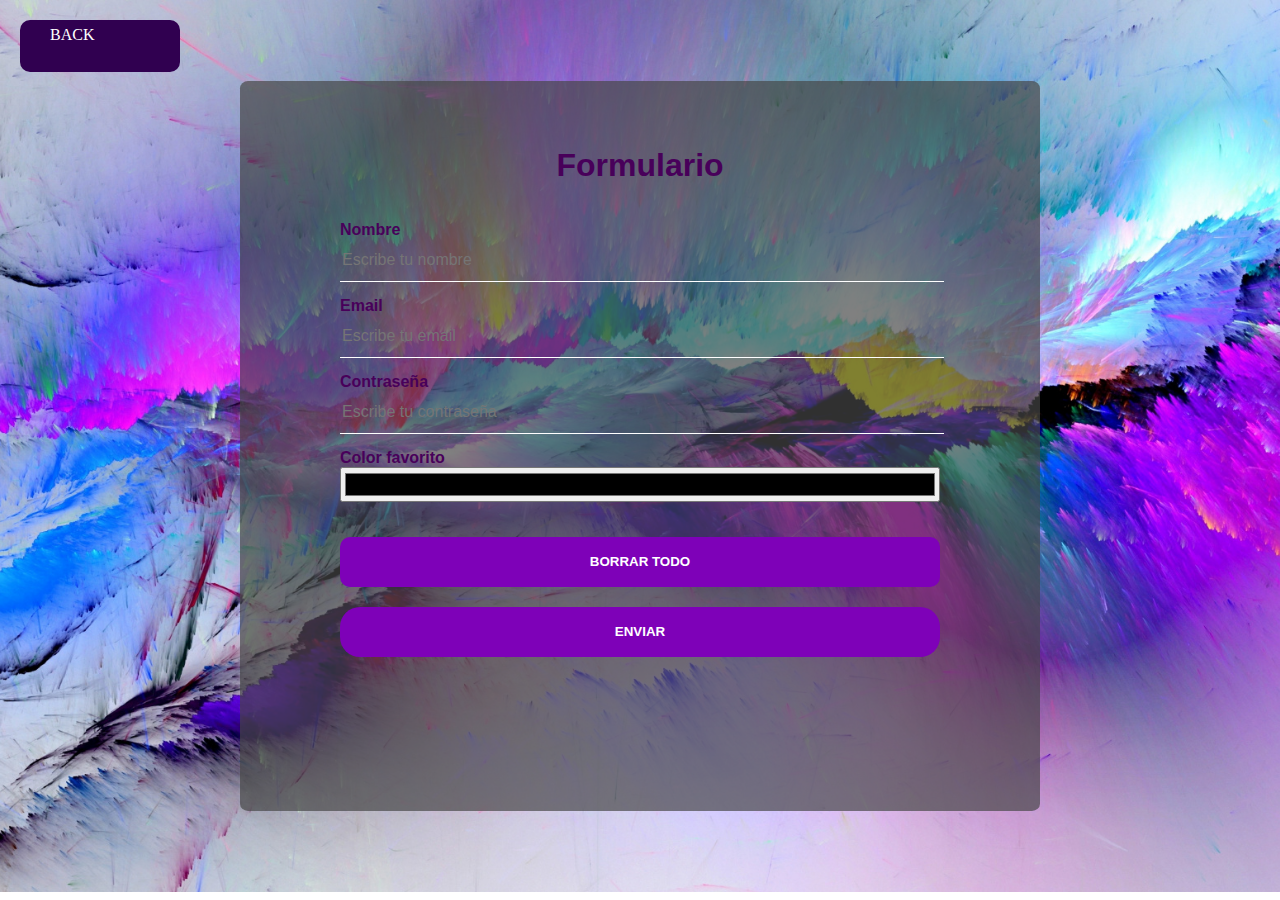
<file: form.html>
<!DOCTYPE html>
<html lang="es">
<head>
    <meta charset="UTF-8">
    <link rel="stylesheet" href="css/form.css">
    <link href="https://cdn.jsdelivr.net/npm/bootstrap@5.0.2/dist/css/bootstrap.min.css" rel="stylesheet" integrity="sha384-EVSTQN3/azprG1Anm3QDgpJLIm9Nao0Yz1ztcQTwFspd3yD65VohhpuuCOmLASjC" crossorigin="anonymous">
    <title>Document</title>
</head>
<body>
<nav>
   <a href="index.html">BACK</a> 
</nav>
<div class="login-contenedor">
    <h1>Formulario</h1>
    <form name="login">
        <label for="nombre">Nombre</label>
        <input type="text" placeholder="Escribe tu nombre"> 

        <label for="email">Email</label>
        <input type="email" placeholder="Escribe tu email">  

        <label for="password">Contraseña</label> 
        <input type="password" placeholder="Escribe tu contraseña"> 

        <label for="Color">Color favorito</label> 
        <input type="color"> 
        
        <input type="reset" value="BORRAR TODO"> 
        
        <input type="submit" value="ENVIAR">
    </form>
</div>
</body>
</html>
</file>
<file: css/form.css>
body{
    background: url(../img/fondo.jpg) no-repeat center;
    background-size: cover;
}
.login-contenedor{
    font-family: arial;
    border-radius: 1%;
    background-color: rgba(70, 70, 70, 0.688);
    color: rgb(72, 0, 90);
    position: relative;
    height: 600px;
    width: 600px;
    margin: 9vh auto;
    padding: 100px;
    padding-top: 30px;
}

.login-contenedor h1{
    padding-top: 15px;
    text-align: center;
    padding-bottom: 15px;
}

.login-contenedor label{
    display: inline-block;
    font-weight: bold;
    margin: 0;
    padding: 0;
}

.login-contenedor input{
    width: 100%;
    margin-bottom: 15px;
}

.login-contenedor input[type="text"], .login-contenedor input[type="password"], .login-contenedor input[type="email"]{
    border: none;
    background: transparent;
    height: 40px;
    font-size: 16px;
    outline: none;
    border-bottom: 1px solid rgb(255, 255, 255);

}

.login-contenedor input[type="color"]{
    height: 35px;
    width: 100%;
}

.login-contenedor input[type="reset"]{
    border-radius: 10px;
    color: rgb(255, 255, 255);
    background-color: rgb(126, 1, 184);
    font-weight: bold;
    height: 50px;
    border: none;
    margin-top: 20px;
}
.login-contenedor input[type="submit"]{

border-radius: 20px;
color: rgb(255, 255, 255);
background-color: rgb(126, 1, 184);
font-weight: bold;
height: 50px;
border: none;
margin-top: 5px;
}

nav a{
    position: absolute;
    display: inline-block;
    top: 20px;
    left: 20px;
    height: 40px;
    width: 100px;
    border: none;
    outline: none;
    border-radius: 10px;
    background-color: rgb(48, 0, 80);
    color: white;
    padding: 6px 30px;
    text-decoration: none;
}
</file>
